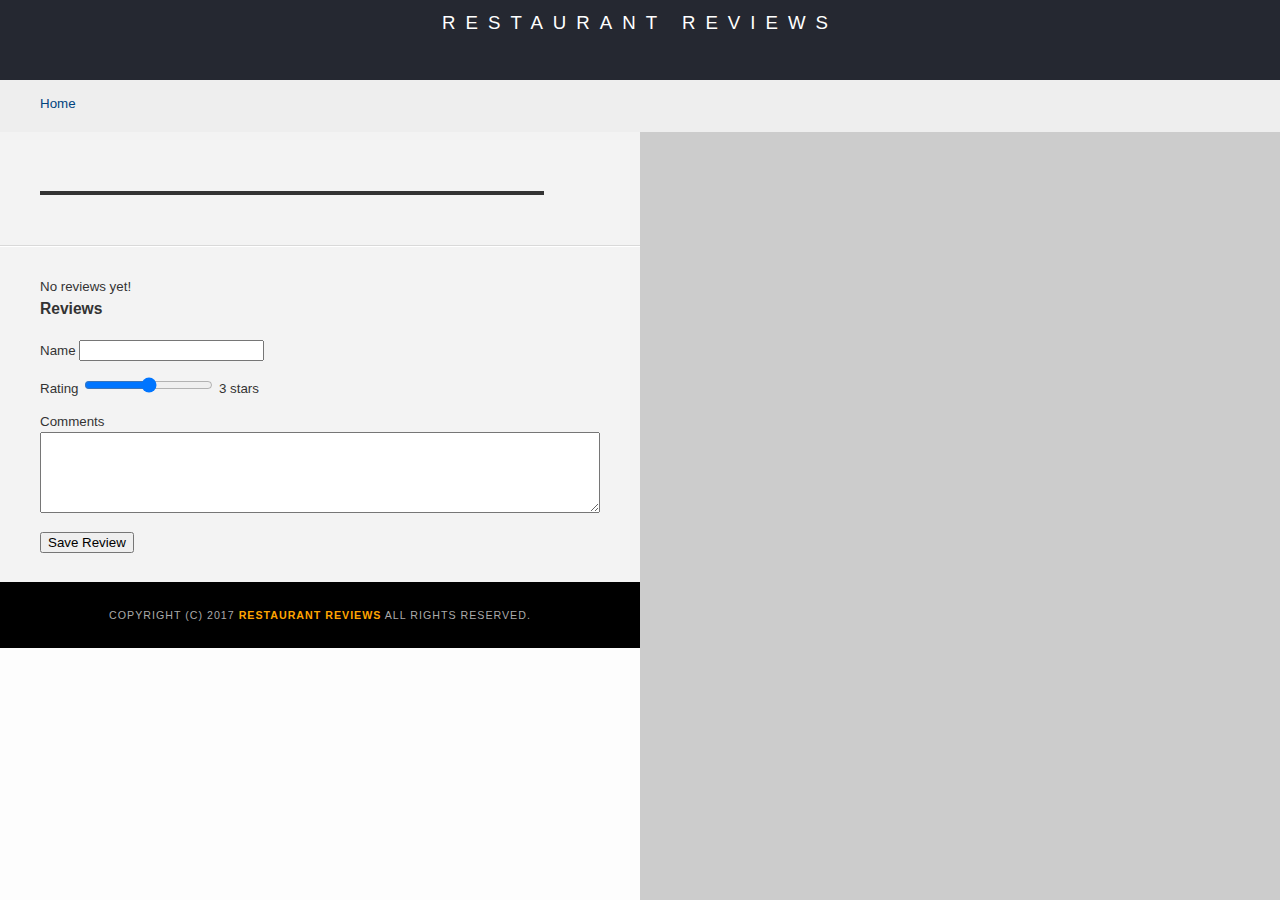
<file: restaurant.html>
<!DOCTYPE html>
<html lang="en">

<head>
  <!-- Normalize.css for better cross-browser consistency -->
  <link rel="stylesheet" src="//normalize-css.googlecode.com/svn/trunk/normalize.css" />
  <!-- Main CSS file -->
  <link rel="stylesheet" href="css/styles.css" type="text/css">
  <link rel="stylesheet" href="css/media.css" type="text/css">
  <link rel="manifest" href="/manifest.json">
  <meta name="viewport" content="width=device-width, initial-scale=1.0">
  <meta name="theme-color" content="#f3f3f3"/>
  <title>Restaurant Info</title>
</head>

<body class="inside">
  <!-- Beginning header -->
  <header>
    <!-- Beginning nav -->
    <nav>
      <h1><a href="/">Restaurant Reviews</a></h1>
    </nav>
    <nav  aria-label="Breadcrumb" class="breadcrumb">
      <!-- Beginning breadcrumb -->
      <ul id="breadcrumb">
        <li><a href="/">Home</a></li>
      </ul>
      <!-- End breadcrumb -->
    </nav>
    <!-- End nav -->
  </header>
  <!-- End header -->

  <!-- Beginning main -->
  <main id="maincontent">
    <!-- Beginning map -->
    <section id="map-container">
      <div id="map" role="application" aria-label="Restaurant Map" tabindex="0"></div>
    </section>
    <!-- End map -->
    <!-- Beginning restaurant -->
    <section id="restaurant-container">
      <h2 id="restaurant-name"></h2>
      <img id="restaurant-img">
      <p id="restaurant-cuisine"></p>
      <p id="restaurant-address"></p>
      <table id="restaurant-hours"></table>
    </section>
    <!-- end restaurant -->
    <!-- Beginning reviews -->
    <section id="reviews-container">
      <ul id="reviews-list">
        <il>No reviews yet!</il>
      </ul>
      <h3>Reviews</h3>
      <form>
        <p>
        <label for="name">Name</label>
        <input type="text" name="name" id="name">
        </p>
        <p>
        <label for="rating">Rating</label>
        <input type="range" name="rating" id="rating" min="1" max="5" value="3"
               oninput="ratingOutput.value = rating.value + ' star' + (rating.value > 1 ? 's' : '') ">
        <output id="ratingOutput">3 stars</output>
        </p>
        <p>
        <label for="comment">Comments</label>
        <textarea class="commentTextArea" id="comments" name="=comments" rows="5" aria-label="Comments"></textarea>
        </p>
        <p>
          <input type="button" value="Save Review" onclick="saveReview()">
        </p>
      </form>
    </section>
    <!-- End reviews -->
  </main>
  <!-- End main -->

  <!-- Beginning footer -->
  <footer id="footer">
    Copyright (c) 2017 <a href="/"><strong>Restaurant Reviews</strong></a> All Rights Reserved.
  </footer>
  <!-- End footer -->

  <!-- Beginning scripts -->
  <!-- Database helpers -->
  <script type="text/javascript" src="js/dbhelper.js"></script>
  <!-- Main javascript file -->
  <script type="text/javascript" src="js/restaurant_info.js"></script>
  <!-- Google Maps -->
  <script async defer src="https://maps.googleapis.com/maps/api/js?key=AIzaSyAFbdmSnX9aNvz1rNdP8ZTX8jk-BPp79_0&libraries=places&callback=initMap"></script>
  <script type="text/javascript">
    initMap();
  </script>
  <!-- End scripts -->

</body>

</html>
</file>
<file: css/styles.css>
@charset "utf-8";
/* CSS Document */

body,td,th,p{
	font-family: Arial, Helvetica, sans-serif;
	font-size: 10pt;
	color: #333;
	line-height: 1.5;
}
body {
	background-color: #fdfdfd;
	margin: 0;
	position:relative;
}
ul, li {
	font-family: Arial, Helvetica, sans-serif;
	font-size: 10pt;
	color: #333;
}
a {
	color: orange;
	text-decoration: none;
}
a:hover, a:focus {
	color: #3397db;
	text-decoration: none;
}
a img{
	border: none 0px #fff;
}
h1, h2, h3, h4, h5, h6 {
  font-family: Arial, Helvetica, sans-serif;
  margin: 0 0 20px;
}
article, aside, canvas, details, figcaption, figure, footer, header, hgroup, menu, nav, section {
	display: block;
	-webkit-box-sizing: border-box;
	-moz-box-sizing: border-box;
	box-sizing: border-box;
}
#maincontent {
  background-color: #f3f3f3;
  min-height: 100%;
}
#footer {
  background-color: black;
  color: #aaa;
  font-size: 8pt;
  letter-spacing: 1px;
  padding: 25px;
  text-align: center;
  text-transform: uppercase;
}
/* ====================== Navigation ====================== */
nav {
  width: 100%;
  height: 80px;
  background-color: #252831;
  text-align:center;
}
nav.breadcrumb {
  height: 40px;
  background-color: #f3f3f3;
  text-align:center;
}
nav h1 {
  margin: auto;
}
nav h1 a {
  color: #fff;
  font-size: 14pt;
  font-weight: 200;
  letter-spacing: 10px;
  text-transform: uppercase;
}
#breadcrumb {
    padding: 10px 40px 16px;
    list-style: none;
    background-color: #eee;
    font-size: 17px;
    margin: 0;
    text-align: left;
}

/* Display list items side by side */
#breadcrumb li {
    display: inline;
}

/* Add a slash symbol (/) before/behind each list item */
#breadcrumb li+li:before {
    padding: 8px;
    color: black;
    content: "/\00a0";
}

/* Add a color to all links inside the list */
#breadcrumb li a {
    color: #01447e;
    text-decoration: none;
}

/* Add a color on mouse-over */
#breadcrumb li a:hover {
    color: #01447e;
    text-decoration: underline;
}
/* ====================== Map ====================== */
#map {
  height: 400px;
  width: 100%;
  background-color: #ccc;
}
/* ====================== Restaurant Filtering ====================== */
.filter-options {
  width: 100%;
  height: 80px;
  background-color: black;
  align-items: center;
}
.filter-options h2 {
  color: white;
  font-size: 1rem;
  font-weight: normal;
  line-height: 1;
  margin: 0 20px;
}
.filter-options select {
  background-color: white;
  border: 1px solid #fff;
  font-family: Arial,sans-serif;
  font-size: 11pt;
  height: 35px;
  letter-spacing: 0;
  margin: 10px;
  padding: 0 10px;
  width: 200px;
}

/* ====================== Restaurant Listing ====================== */
#restaurants-list {
  background-color: #f3f3f3;
  list-style: outside none none;
  margin: 0;
  padding: 30px 15px 60px;
  text-align: center;
}
#restaurants-list li {
  background-color: #fff;
  border: 2px solid #ccc;
  font-family: Arial,sans-serif;
  margin: 0px auto 30px auto;
  min-height: 380px;
  padding: 0 30px 25px;
  text-align: left;
  -webkit-column-break-inside: avoid;
  page-break-inside: avoid;
  break-inside: avoid;
}
#restaurants-list .restaurant-img {
  background-color: #ccc;
  display: block;
  margin: 0;
  max-width: 100%;
  min-height: 248px;
  min-width: 100%;
}
#restaurants-list li h1 {
  color: #f18200;
  font-family: Arial,sans-serif;
  font-size: 14pt;
  font-weight: 200;
  letter-spacing: 0;
  line-height: 1.3;
  margin: 20px 0 10px;
  text-transform: uppercase;
}
#restaurants-list p {
  margin: 0;
  font-size: 11pt;
}
#restaurants-list li a {
  background-color: black;
  border-bottom: 3px solid #eee;
  color: #fff;
  display: inline-block;
  font-size: 10pt;
  margin: 15px 0 0;
  padding: 8px 30px 10px;
  text-align: center;
  text-decoration: none;
  text-transform: uppercase;
}

/* ====================== Restaurant Details ====================== */
.inside header {
  position: fixed;
  top: 0;
  width: 100%;
  z-index: 1000;
}
.inside #map-container {
  background: blue none repeat scroll 0 0;
  height: 87%;
  position: fixed;
  right: 0;
  top: 120px;
  width: 50%;
}
.inside #map {
  background-color: #ccc;
  height: 100%;
  width: 100%;
}
.inside #footer {
  bottom: 0;
  position: absolute;
  width: 50%;
}
#restaurant-name {
  color: #000;
  font-family: Arial,sans-serif;
  font-size: 20pt;
  font-weight: 200;
  letter-spacing: 0;
  margin: 15px 0 30px;
  text-transform: uppercase;
  line-height: 1.1;
}
#restaurant-img {
	width: 90%;
}
#restaurant-address {
  font-size: 12pt;
  margin: 10px 0px;
}
#restaurant-cuisine {
  background-color: #333;
  color: #ddd;
  font-size: 12pt;
  font-weight: 300;
  letter-spacing: 10px;
  margin: 0 0 20px;
  padding: 2px 0;
  text-align: center;
  text-transform: uppercase;
	width: 90%;
}
#restaurant-container, #reviews-container {
  border-bottom: 1px solid #d9d9d9;
  border-top: 1px solid #fff;
  padding: 140px 40px 30px;
  width: 50%;
}
#reviews-container {
  padding: 30px 40px 80px;
}
#reviews-container h2 {
  color: #f58500;
  font-size: 24pt;
  font-weight: 300;
  letter-spacing: -1px;
  padding-bottom: 1pt;
}
#reviews-list {
  margin: 0;
  padding: 0;
}
#reviews-list li {
  background-color: #fff;
  border: 2px solid #f3f3f3;
  display: block;
  list-style-type: none;
  margin: 0 0 30px;
  overflow: hidden;
  padding: 0 0 20px;
  position: relative;
	border-radius: 25px 0 25px 0;
}
.reviews-title p {
  margin: 0;
}
#reviews-list li div {
  padding: 10px 20px;
	clear: both;
}
.reviews-title {
  background-color: black;
	height: 20px;
}
.reviews-date{
	float: right;
	color: #ddd;
}
.reviews-name{
	float: left;
	color: #fff;
}
.reviews-rating {
  background-color: black;
  color: #fff;
  text-transform: uppercase;
  display: inline-block;
  padding: 5px 10px;
	margin: 5px 0;
	letter-spacing: .1rem;
}
#restaurant-hours td {
  color: #666;
}
.commentTextArea {
  width:100%;
  -webkit-box-sizing: border-box;
     -moz-box-sizing: border-box;
          box-sizing: border-box;
}
</file>
<file: css/media.css>
@media only screen and (max-width: 600px) {
  .inside #map-container {
    width: 100%;
    height: 400px;
    position: relative;
    margin-top: 55px;
  }
  #restaurant-container,
  #reviews-container,
  .inside #footer {
    width: 100%;
  }
}

@media only screen and (max-width: 500px) {
  .filter-options {
    height: 120px;
  }
  .filter-options select {
    display: block;
  }
}

@media only screen and (min-width: 700px) {
  #restaurants-list {
    columns: 2;
  }
}

@media only screen and (min-width: 1050px) {
  #restaurants-list {
    columns: 3;
  }
}
</file>
